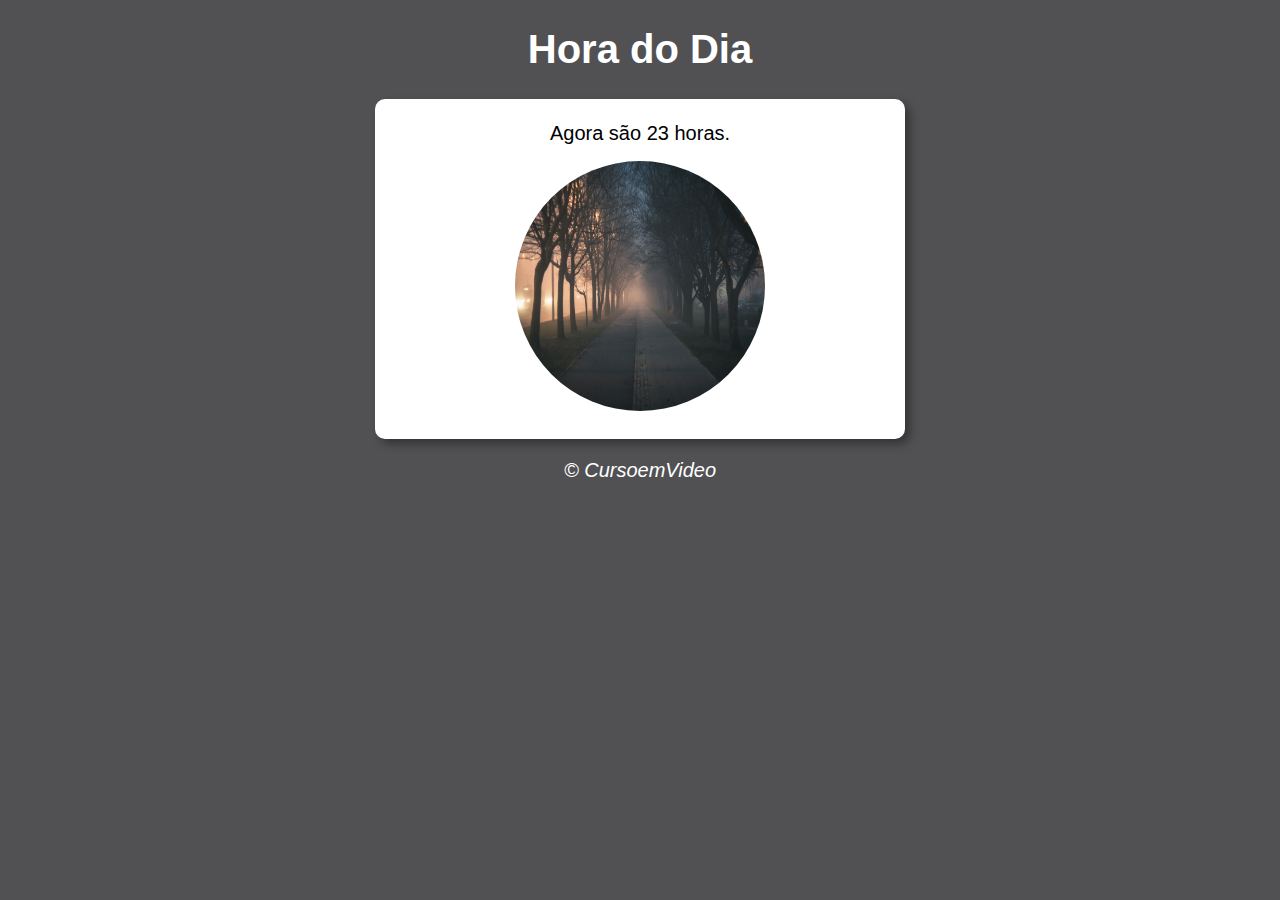
<file: ex001/index.html>
<!DOCTYPE html>
<html lang="en">
<head>
    <meta charset="UTF-8">
    <meta http-equiv="X-UA-Compatible" content="IE=edge">
    <meta name="viewport" content="width=device-width, initial-scale=1.0">
    <title>Exercício 1</title>
    <link rel="stylesheet" href="style.css">
</head>
<body onload = carregar()>
    <header>
        <h1>Hora do Dia</h1>
    </header>
    <section>
        <div id="msg">
            Aqui vai aparecer a mensagem...
        </div>
        <div id="foto">
            <img id="imagem" src="img/fotomanha.png" alt="Foto do dia">
        </div>
    </section>
    <footer>
        <p>&copy; CursoemVideo</p>
    </footer>
    <script src="script.js"></script>
</body>
</html>
</file>
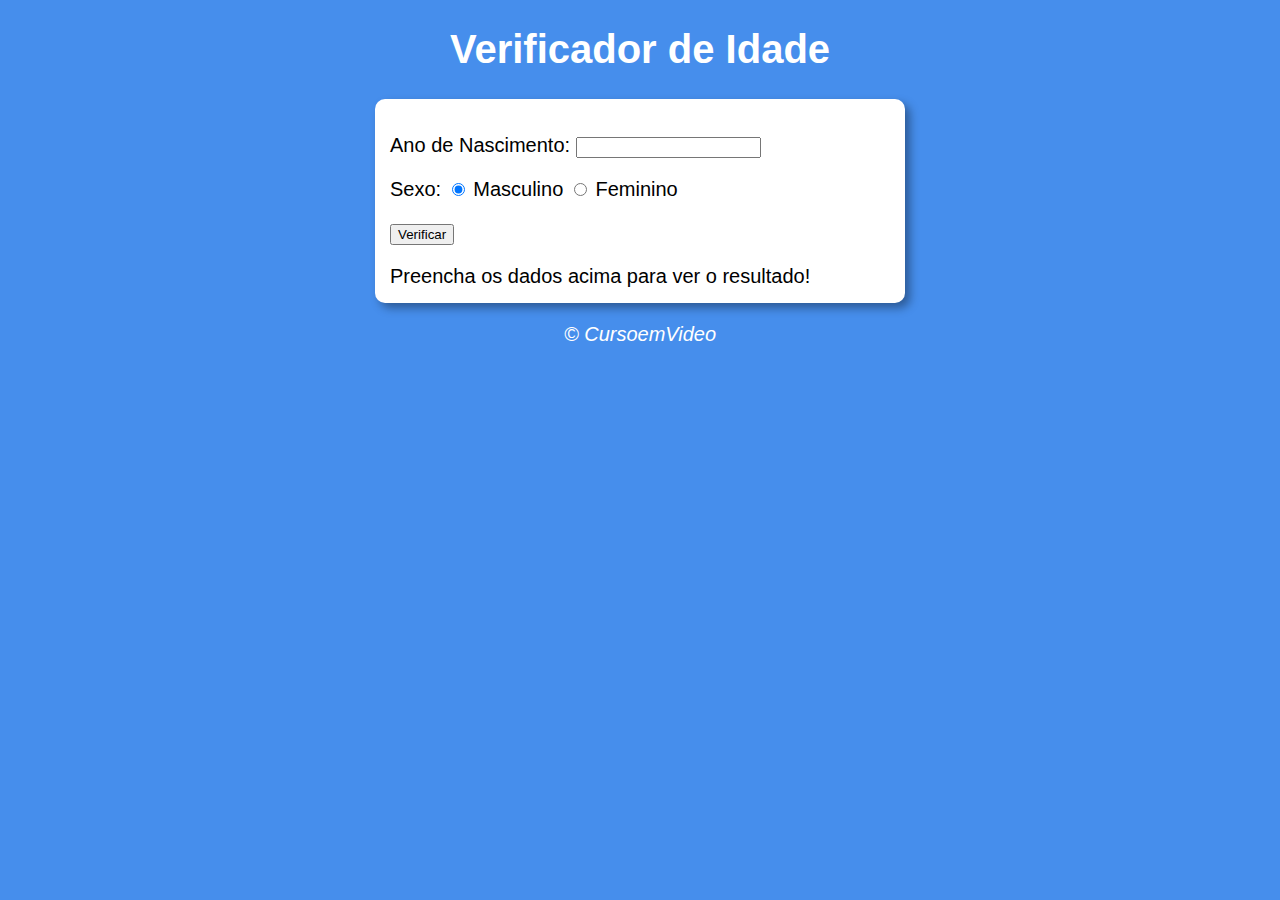
<file: ex002/index.html>
<!DOCTYPE html>
<html lang="en">
<head>
    <meta charset="UTF-8">
    <meta http-equiv="X-UA-Compatible" content="IE=edge">
    <meta name="viewport" content="width=device-width, initial-scale=1.0">
    <title>Exercício 2</title>
    <link rel="stylesheet" href="style.css">
</head>
<body>
    <header>
        <h1>Verificador de Idade</h1>
    </header>
    <section>
        <div>
            <p>Ano de Nascimento: 
                <input type="number" name="txtano" id="txtano" min="0">
            </p>
            <p>Sexo: 
                <input type="radio" name="radsex" id="masc" checked>
                <label for="masc">Masculino</label>
                <input type="radio" name="radsex" id="fem">
                <label for="fem">Feminino</label>
            </p>
            <p>
                <input type="button" value="Verificar" onclick = "verificar()">
            </p>
        </div>
        <div id="res">
            Preencha os dados acima para ver o resultado!
        </div>
    </section>
    <footer>
        <p>&copy; CursoemVideo</p>
    </footer>
    <script src="script.js"></script>
</body>
</html>
</file>
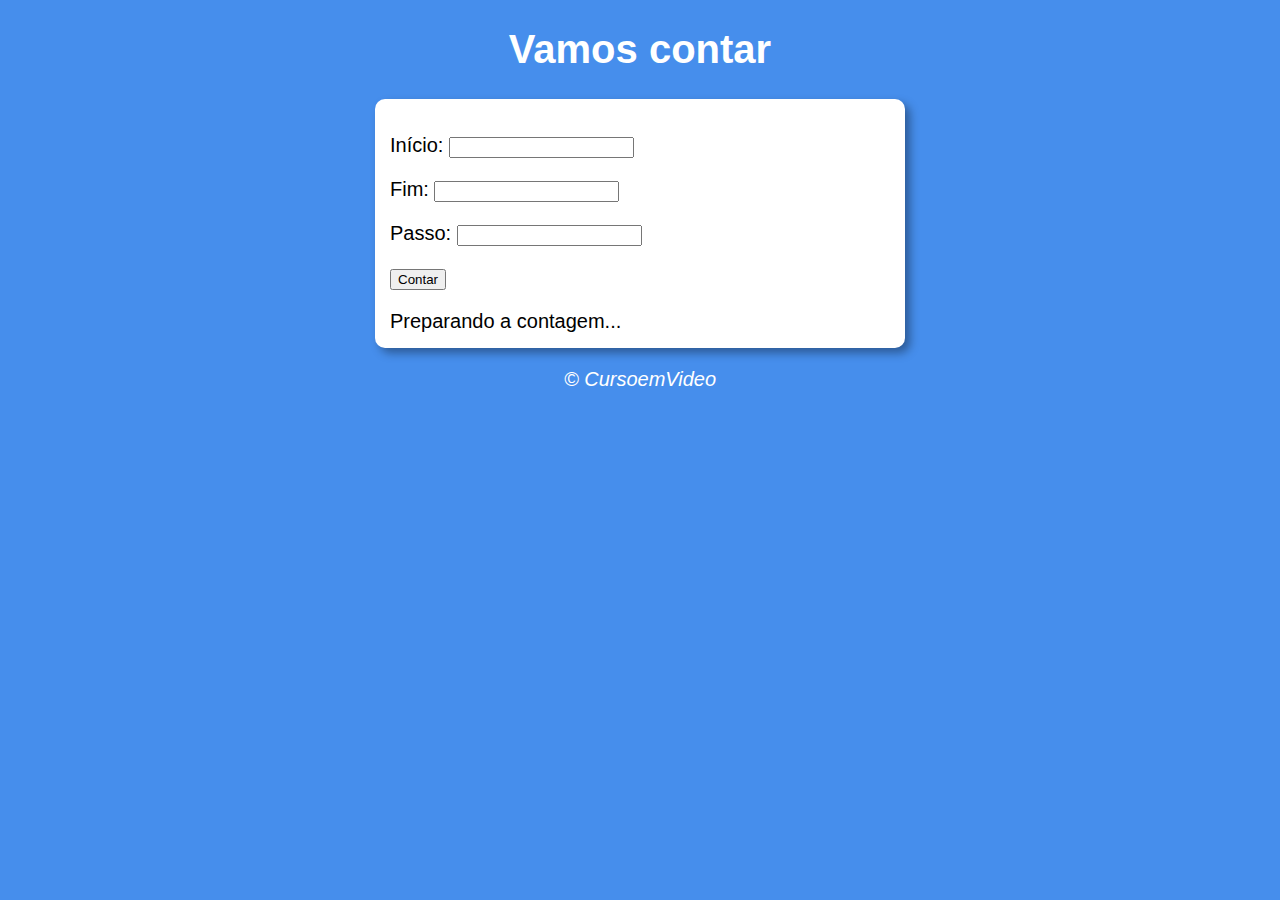
<file: ex003/index.html>
<!DOCTYPE html>
<html lang="en">
<head>
    <meta charset="UTF-8">
    <meta http-equiv="X-UA-Compatible" content="IE=edge">
    <meta name="viewport" content="width=device-width, initial-scale=1.0">
    <title>Exercício 1</title>
    <link rel="stylesheet" href="style.css">
</head>
<body>
    <header>
        <h1>Vamos contar</h1>
    </header>
    <section>
        <div id="dados">
            <p>Início: <input type="number" name="inicio" id="txti"></p>
            <p>Fim: <input type="number" name="fim" id="txtf"></p>
            <p>Passo: <input type="number" name="passo" id="txtp"></p>
            <p><input type="button" value="Contar" onclick="contar()"></p>
        </div>
        <div id="res">
            Preparando a contagem...
        </div>
    </section>
    <footer>
        <p>&copy; CursoemVideo</p>
    </footer>
    <script src="script.js"></script>
</body>
</html>
</file>
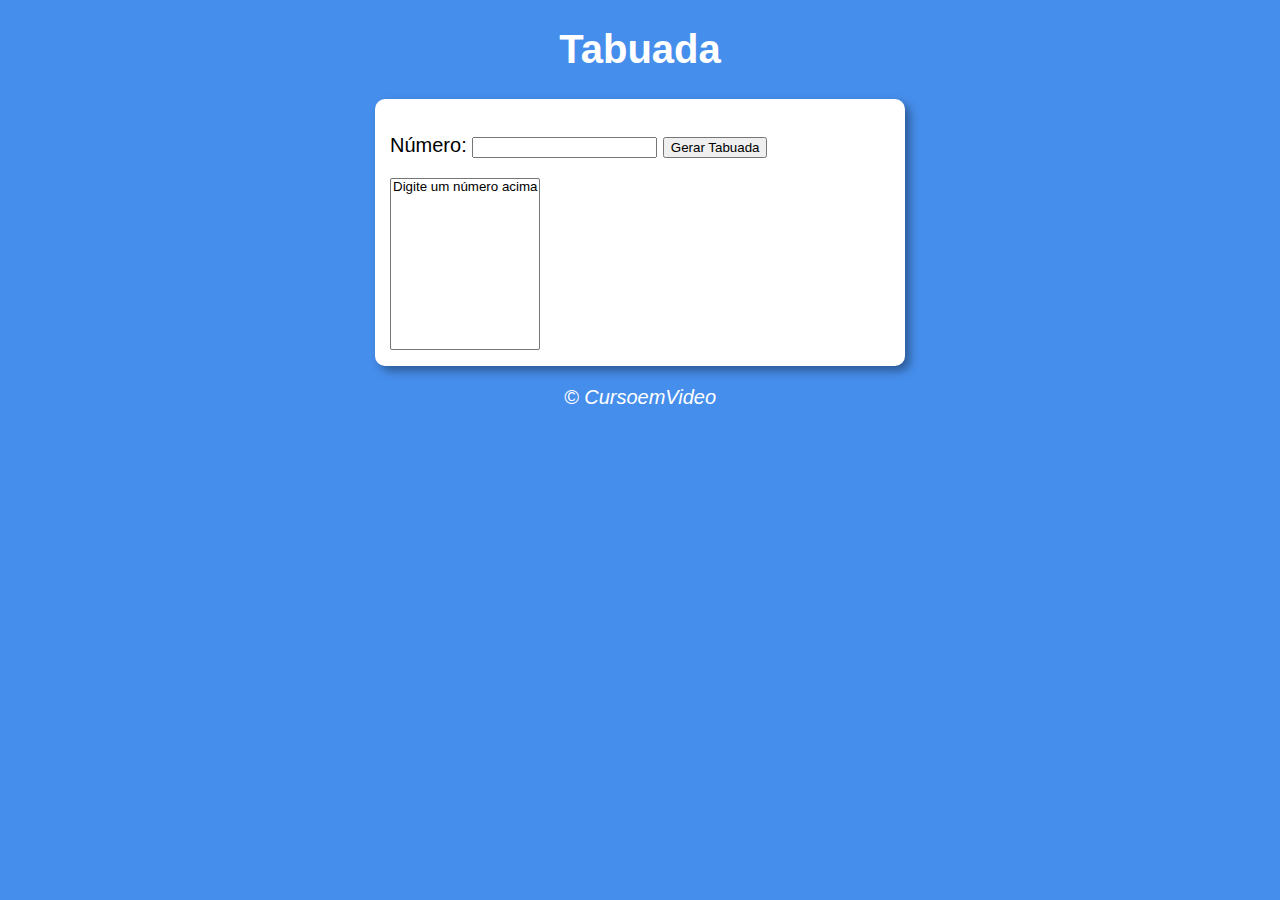
<file: ex004/index.html>
<!DOCTYPE html>
<html lang="en">
<head>
    <meta charset="UTF-8">
    <meta http-equiv="X-UA-Compatible" content="IE=edge">
    <meta name="viewport" content="width=device-width, initial-scale=1.0">
    <title>Exercício 1</title>
    <link rel="stylesheet" href="style.css">
</head>
<body>
    <header>
        <h1>Tabuada</h1>
    </header>
    <section>
        <div id="dados">
            <p>
                Número:
                <input type="number" name="num" id="txtn">
                <input type="button" value="Gerar Tabuada" onclick="tabuada()">
            </p>
        </div>
        <div id="res">
            <select name="tabuada" id="seltab" size="10">
                <option>Digite um número acima</option>
            </select>
        </div>
    </section>
    <footer>
        <p>&copy; CursoemVideo</p>
    </footer>
    <script src="script.js"></script>
</body>
</html>
</file>
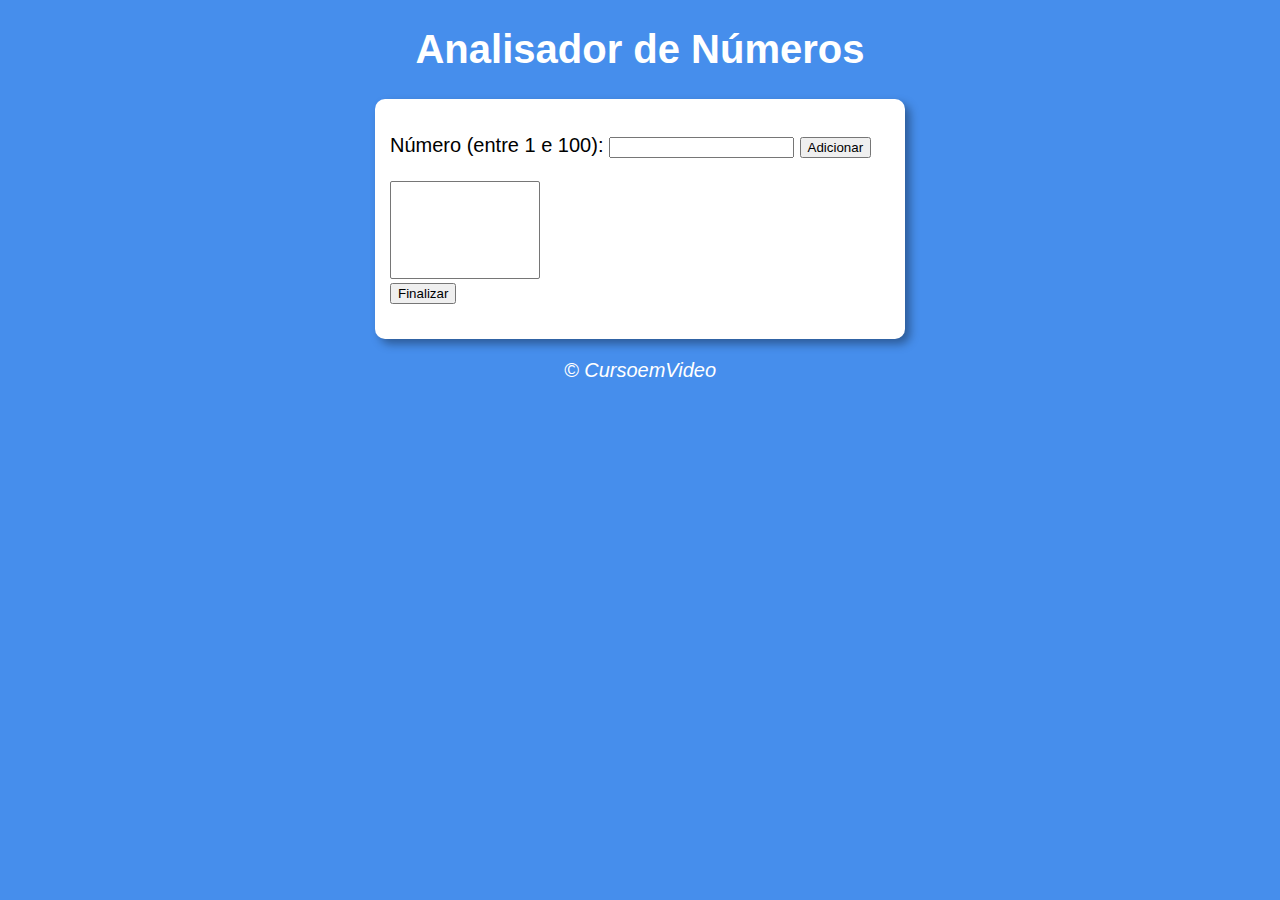
<file: ex005/index.html>
<!DOCTYPE html>
<html lang="en">
<head>
    <meta charset="UTF-8">
    <meta http-equiv="X-UA-Compatible" content="IE=edge">
    <meta name="viewport" content="width=device-width, initial-scale=1.0">
    <title>Exercício 1</title>
    <link rel="stylesheet" href="style.css">
</head>
<body>
    <header>
        <h1>Analisador de Números</h1>
    </header>
    <section>
        <div>
            <p>
                Número (entre 1 e 100):
                <input type="number" name="fnum" id="fnum">
                <input type="button" value="Adicionar" onclick="adicionar()"> 
                <br><br><select name="flista" id="flista" size="6"></select>
                <br><input type="button" value="Finalizar" onclick="finalizar()">
            </p>
        </div>
        <div id="res">

        </div>
    </section>
    <footer>
        <p>&copy; CursoemVideo</p>
    </footer>
    <script src="script.js"></script>
</body>
</html>
</file>
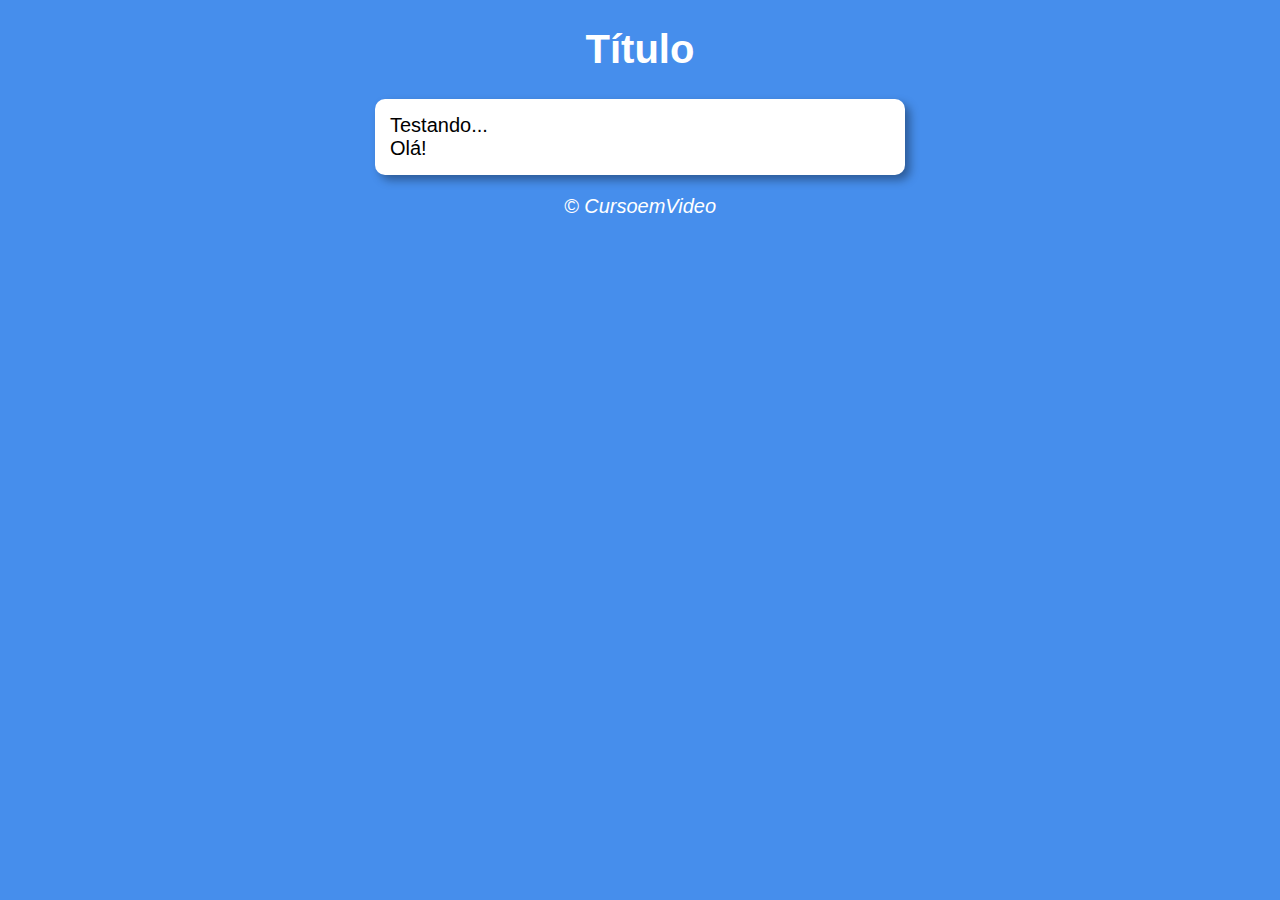
<file: model/index.html>
<!DOCTYPE html>
<html lang="en">
<head>
    <meta charset="UTF-8">
    <meta http-equiv="X-UA-Compatible" content="IE=edge">
    <meta name="viewport" content="width=device-width, initial-scale=1.0">
    <title>Exercício 1</title>
    <link rel="stylesheet" href="style.css">
</head>
<body>
    <header>
        <h1>Título</h1>
    </header>
    <section>
        <div>
            Testando...
        </div>
        <div>
            Olá!
        </div>
    </section>
    <footer>
        <p>&copy; CursoemVideo</p>
    </footer>
    <script src="script.js"></script>
</body>
</html>
</file>
<file: ex001/style.css>
body {
    background: rgb(70, 142, 236);
    font: normal 15pt Arial;
}

header {
    color: white;
    text-align: center;
}

section {
    background: white;
    border-radius: 10px;
    width: 500px;
    padding: 15px;
    margin: auto;
    box-shadow: 5px 5px 10px rgba(0, 0, 0, 0.363);
}

div {
    text-align: center;
    padding: 8px;
}

footer {
    color: white;
    text-align: center;
    font-style: italic;
}

img {
    border-radius: 50%;
    width: 250px;
    height: 250px;
}
</file>
<file: ex002/style.css>
body {
    background: rgb(70, 142, 236);
    font: normal 15pt Arial;
}

header {
    color: white;
    text-align: center;
}

section {
    background: white;
    border-radius: 10px;
    width: 500px;
    padding: 15px;
    margin: auto;
    box-shadow: 5px 5px 10px rgba(0, 0, 0, 0.363);
}

footer {
    color: white;
    text-align: center;
    font-style: italic;
}
</file>
<file: ex003/style.css>
body {
    background: rgb(70, 142, 236);
    font: normal 15pt Arial;
}

header {
    color: white;
    text-align: center;
}

section {
    background: white;
    border-radius: 10px;
    width: 500px;
    padding: 15px;
    margin: auto;
    box-shadow: 5px 5px 10px rgba(0, 0, 0, 0.363);
}

footer {
    color: white;
    text-align: center;
    font-style: italic;
}
</file>
<file: ex004/style.css>
body {
    background: rgb(70, 142, 236);
    font: normal 15pt Arial;
}

header {
    color: white;
    text-align: center;
}

section {
    background: white;
    border-radius: 10px;
    width: 500px;
    padding: 15px;
    margin: auto;
    box-shadow: 5px 5px 10px rgba(0, 0, 0, 0.363);
}

footer {
    color: white;
    text-align: center;
    font-style: italic;
}
</file>
<file: ex005/style.css>
body {
    background: rgb(70, 142, 236);
    font: normal 15pt Arial;
}

header {
    color: white;
    text-align: center;
}

section {
    background: white;
    border-radius: 10px;
    width: 500px;
    padding: 15px;
    margin: auto;
    box-shadow: 5px 5px 10px rgba(0, 0, 0, 0.363);
}

select#flista {
    width: 150px;
}

footer {
    color: white;
    text-align: center;
    font-style: italic;
}
</file>
<file: model/style.css>
body {
    background: rgb(70, 142, 236);
    font: normal 15pt Arial;
}

header {
    color: white;
    text-align: center;
}

section {
    background: white;
    border-radius: 10px;
    width: 500px;
    padding: 15px;
    margin: auto;
    box-shadow: 5px 5px 10px rgba(0, 0, 0, 0.363);
}

footer {
    color: white;
    text-align: center;
    font-style: italic;
}
</file>
